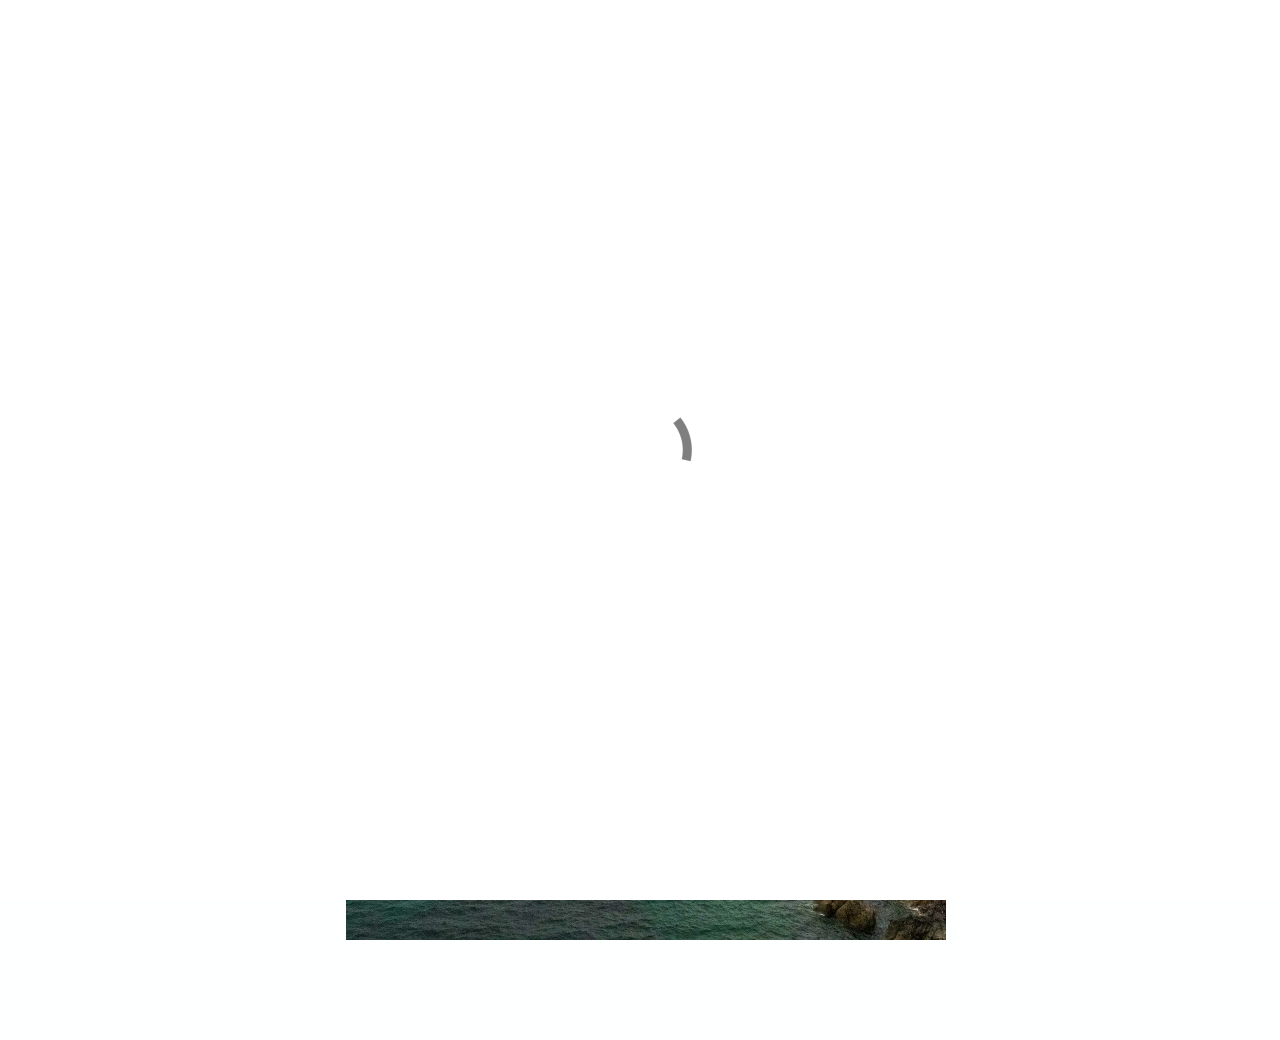
<file: index.html>
<!doctype html>
<html>
<head>
    <meta charset="utf-8">
    <meta name="keywords" content="architecture,design,photgraphy">
    <meta name="description" content="">
    <meta name="viewport" content="width=device-width, initial-scale=1.0, viewport-fit=cover">
	<link rel="canonical" href="https://albertshofer.net/">
	<meta name="robots" content="index, follow">
    <link rel="shortcut icon" type="image/png" href="favicon.png">
    
	<link rel="stylesheet" type="text/css" href="./css/bootstrap.min.css?3576">
	<link rel="stylesheet" type="text/css" href="style.css?5850">
	
    <title>Michael Albertshofer</title>


    
<!-- Analytics -->
<script defer src="https://analytics.albertshofer.net/script.js" data-website-id="cd75cc8c-1f89-456d-8f4a-3c284d593325"></script>
<!-- Analytics END -->
    
</head>
<body>

<!-- Preloader -->
<div id="page-loading-blocs-notifaction" class="page-preloader"></div>
<!-- Preloader END -->


<!-- Main container -->
<div class="page-container">
    
<!-- bloc-0 -->
<div class="bloc l-bloc none" id="bloc-0">
	<div class="container bloc-lg">
		<div class="row">
			<div class="col-md-6 text-start col-lg-3">
				<p class="p-bloc-0-style tc-5872 float-lg-end text-lg-start">
					Michael Albertshofer
				</p>
				<p class="tc-5872 p-style float-lg-end text-lg-start">
					News<br><a class="link ltc-5872" href="https://www.architekturpreis-berlin.de/2023/de/Projekt/109/index.html" target="_blank">Architekturpreis Berlin 2023 <br></a><a class="ltc-5872 link" href="https://www.concretedesigncompetition.de/archiv/concrete-design-competition-20112012/preistraeger-deutschland/" target="_blank">Concrete Design Competition 2012</a><br><br>Work<br><a class="link ltc-5872" href="https://thomasbaecker.com" target="_blank">Thomas Baecker Architekten</a><br><br>Portfolio<br><a class="link ltc-5872" href="https://portfolio.michaelalbertshofer.de/" target="_blank">Architektur & Fotografie</a><br><br><a class="link ltc-5872" href="./">Home</a><br><a class="link ltc-5872" href="mailto:mail@michaelalbertshofer.de">Kontakt</a><br><a class="link ltc-5872" href="./impressum/">Impressum</a><br>
				</p>
			</div>
			<div class="col-md-6 text-start col-lg-9">
				<p>
					<br>
				</p><picture><source type="image/webp" srcset="img/lazyload-ph.png" data-srcset="img/bretagne.webp"><img src="img/lazyload-ph.png" data-src="img/bretagne.jpg" class="img-fluid img-style float-lg-none lazyload" alt="MA_025" width="600" height="800"></picture>
			</div>
		</div>
	</div>
</div>
<!-- bloc-0 END -->

</div>
<!-- Main container END -->
    


<!-- Additional JS -->
<script src="./js/bootstrap.bundle.min.js?2052"></script>
<script src="./js/blocs.min.js?1846"></script>
<script src="./js/lazysizes.min.js" defer></script><!-- Additional JS END -->


</body>
</html>
</file>
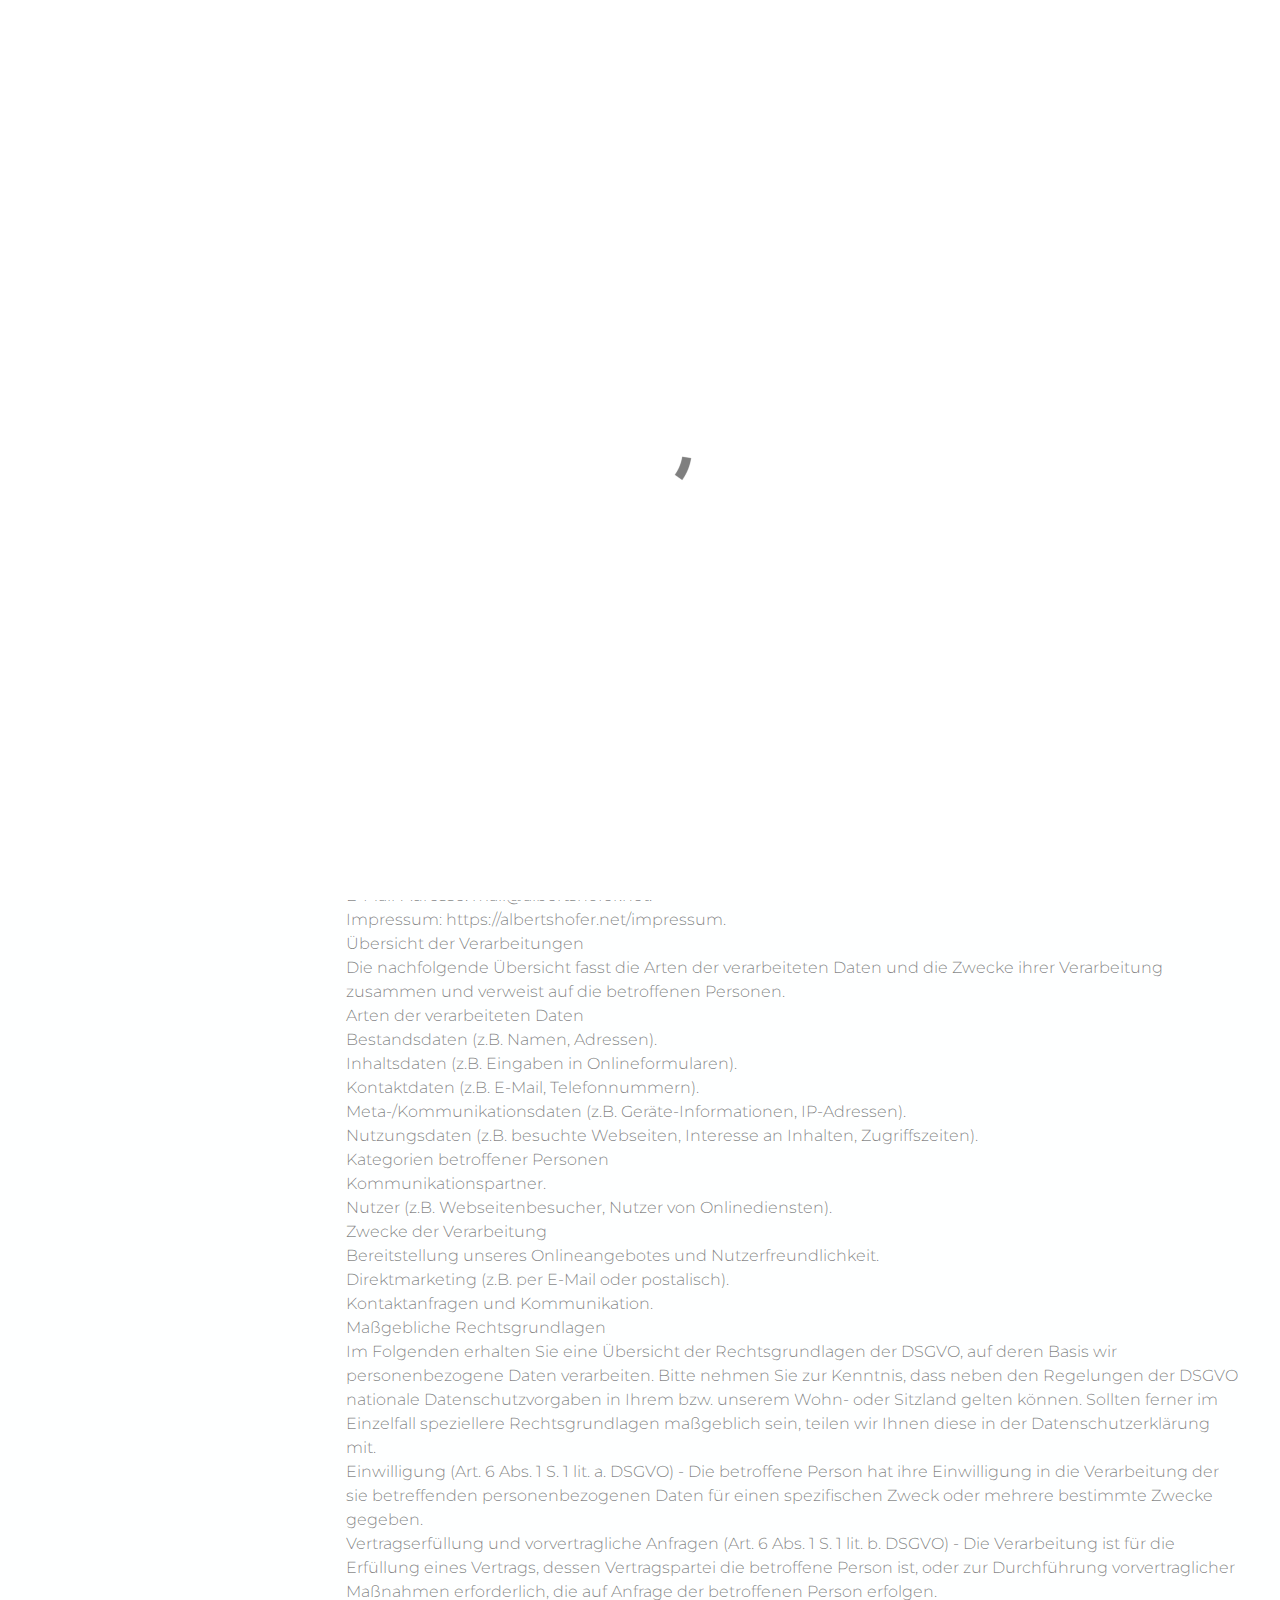
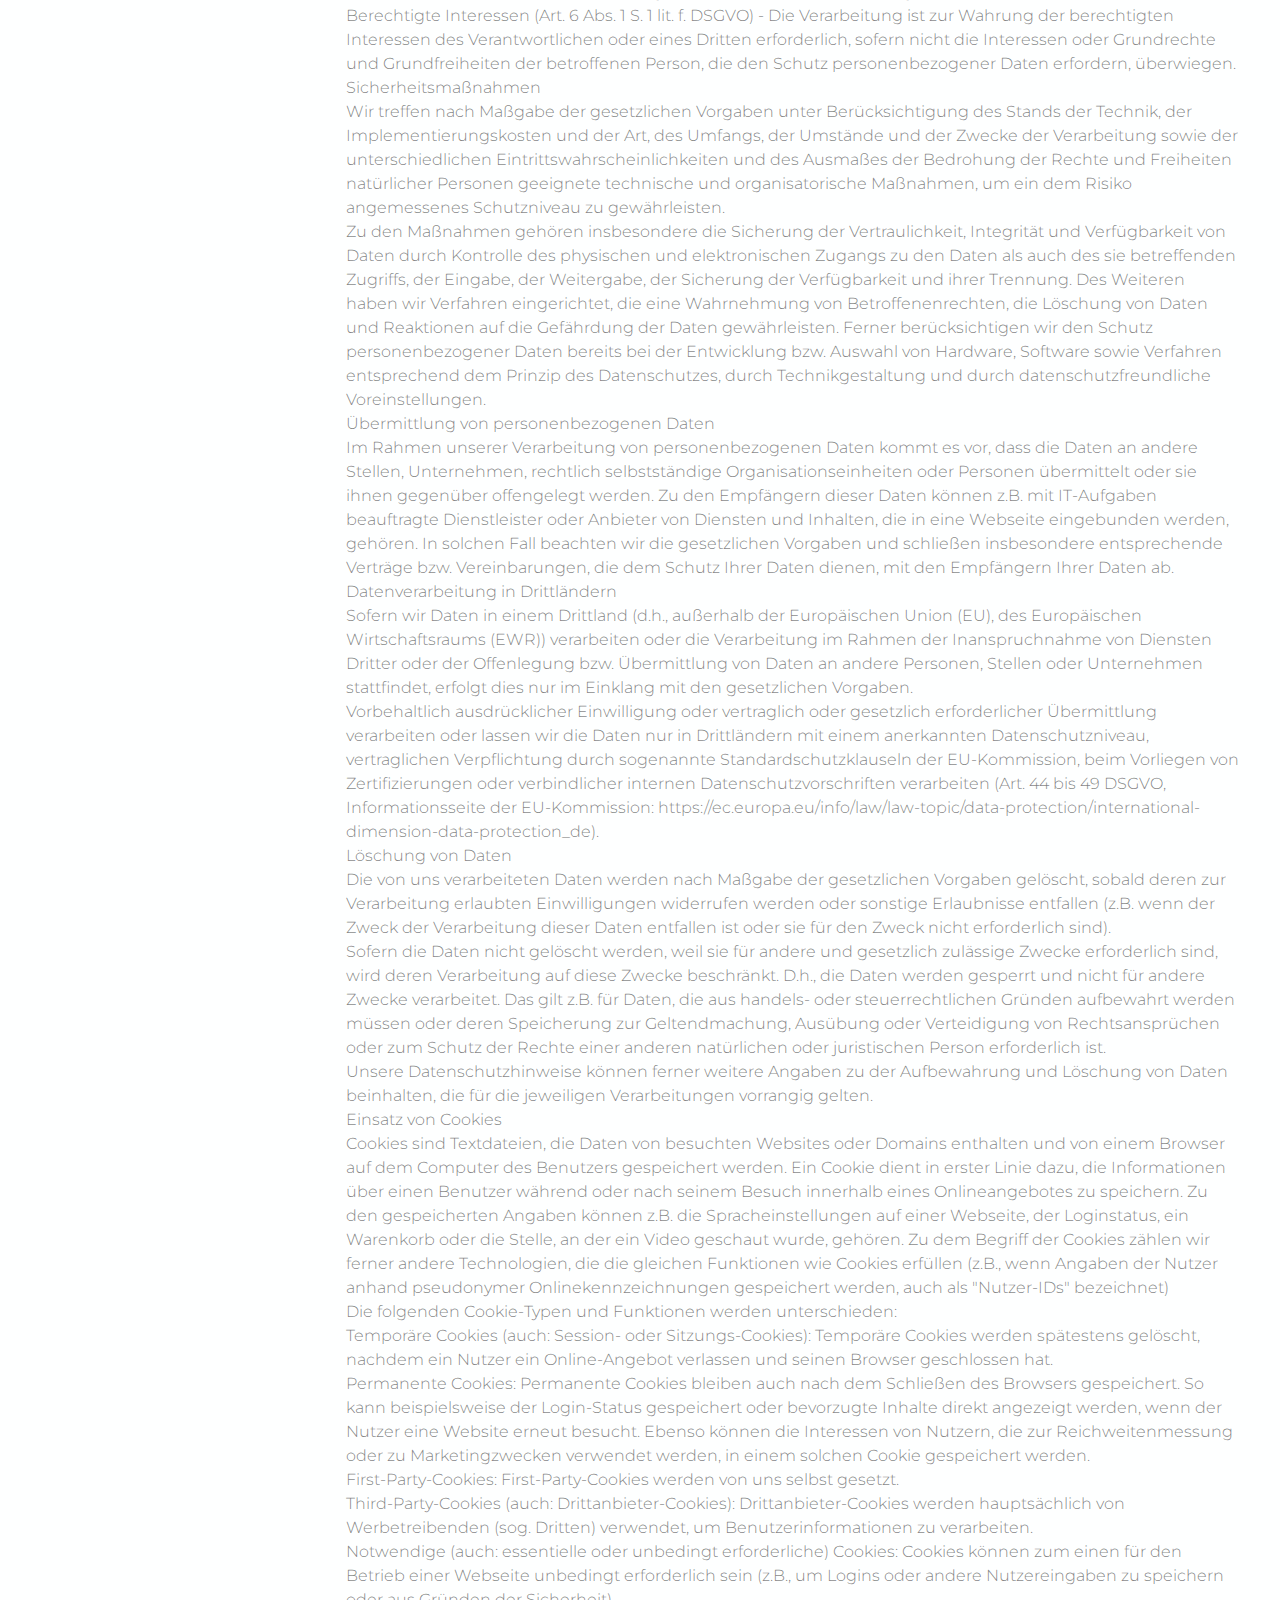
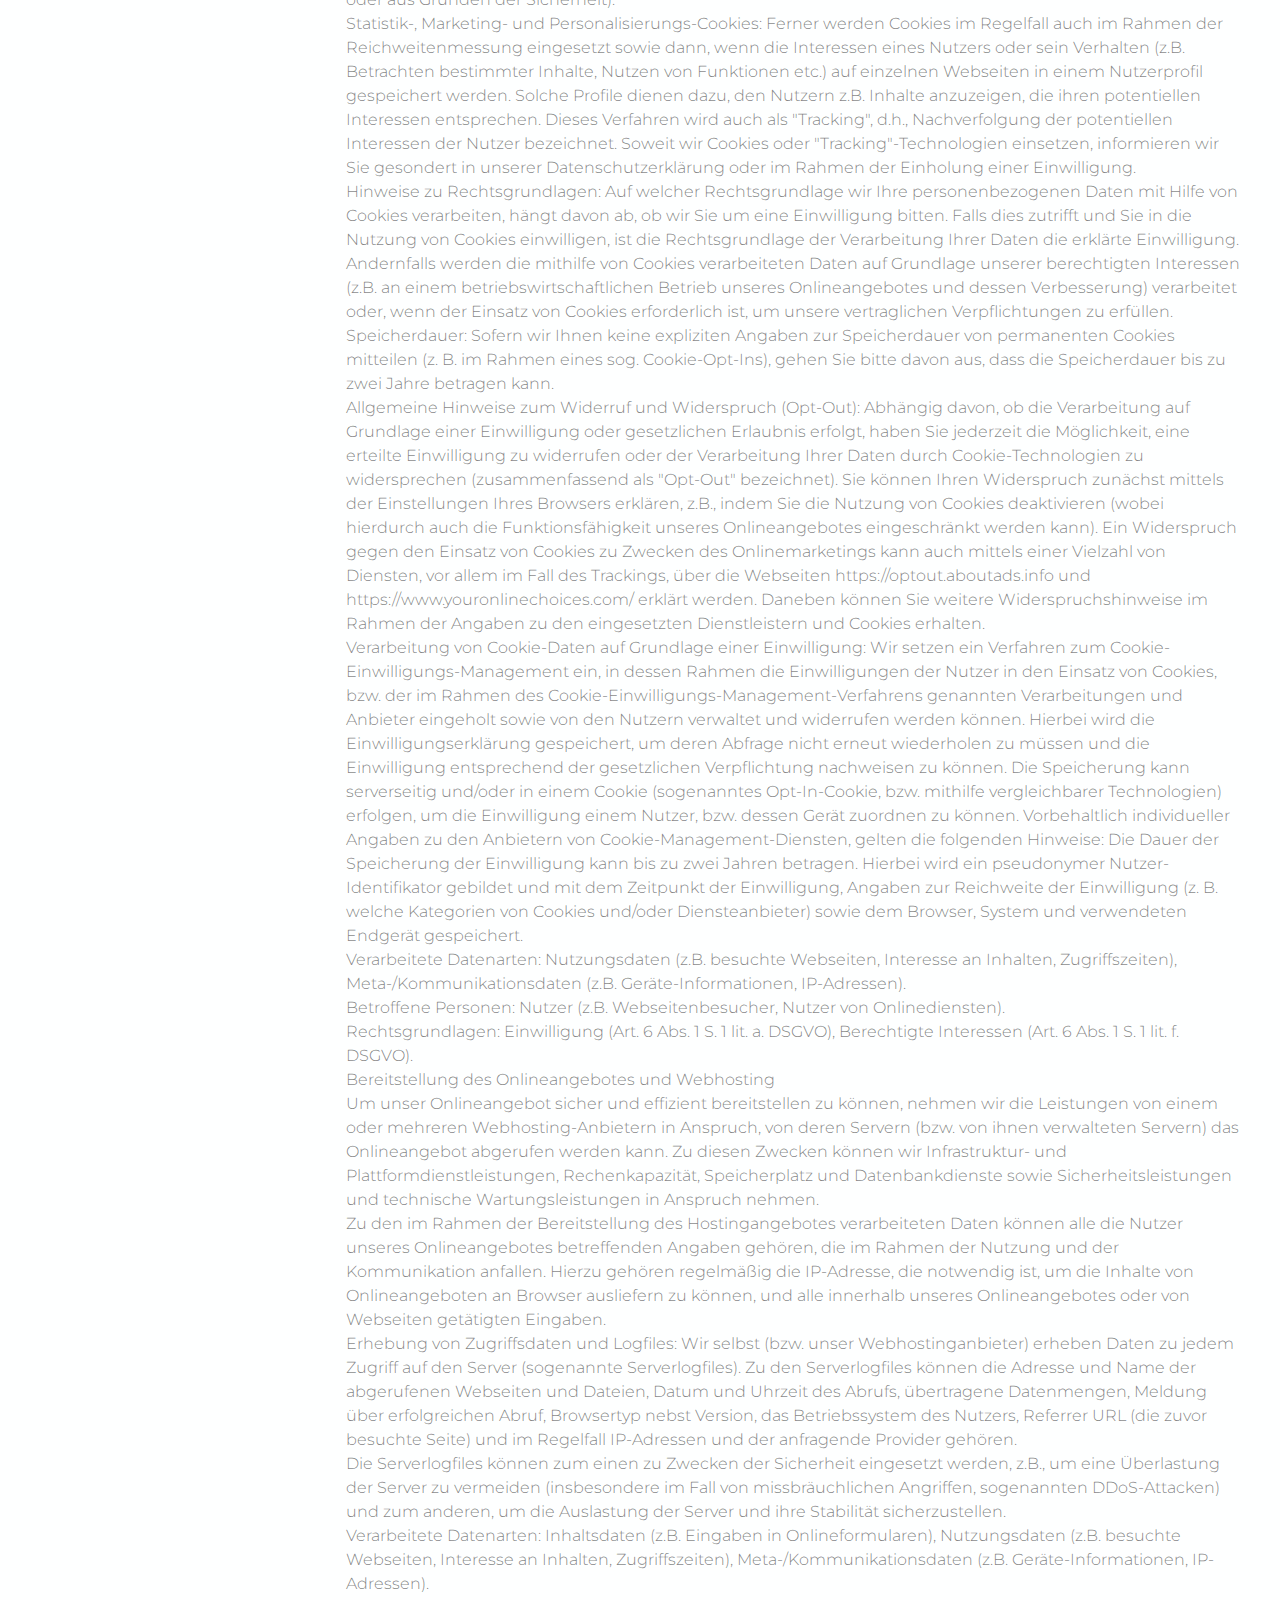
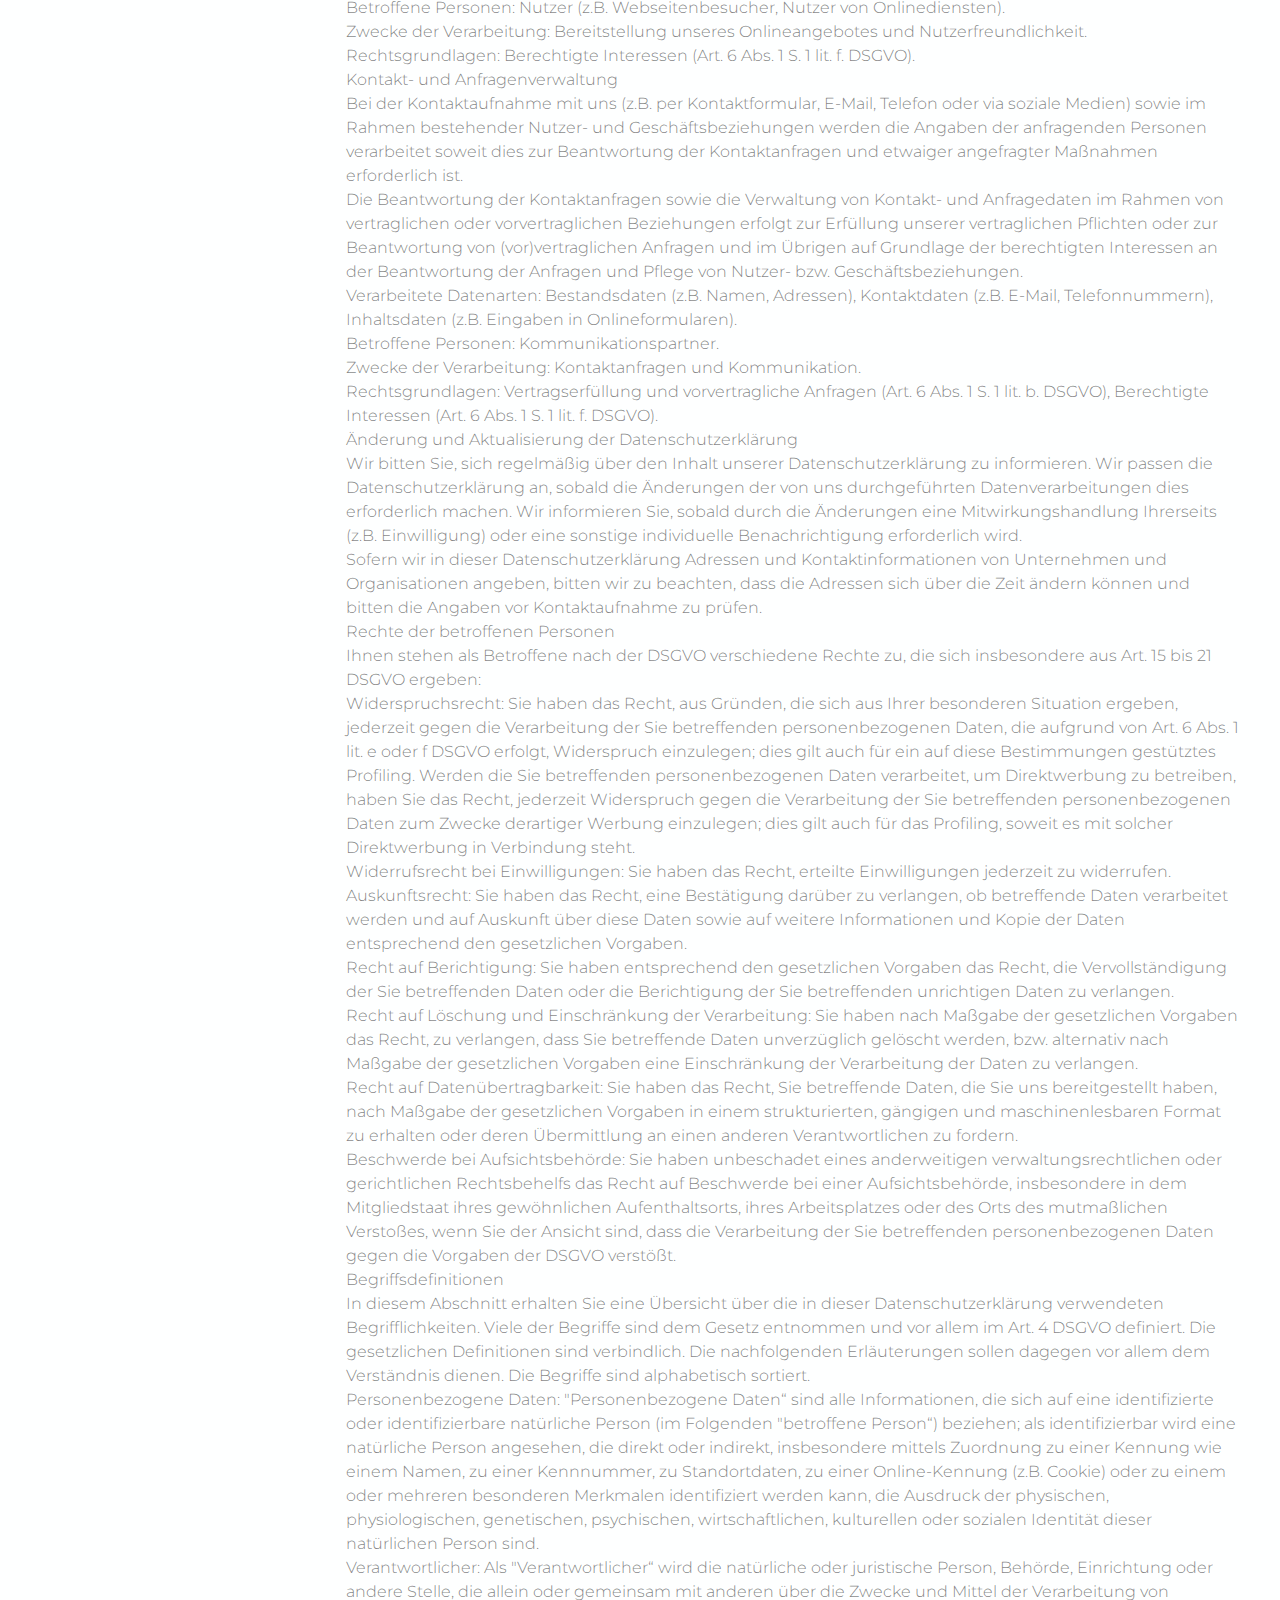
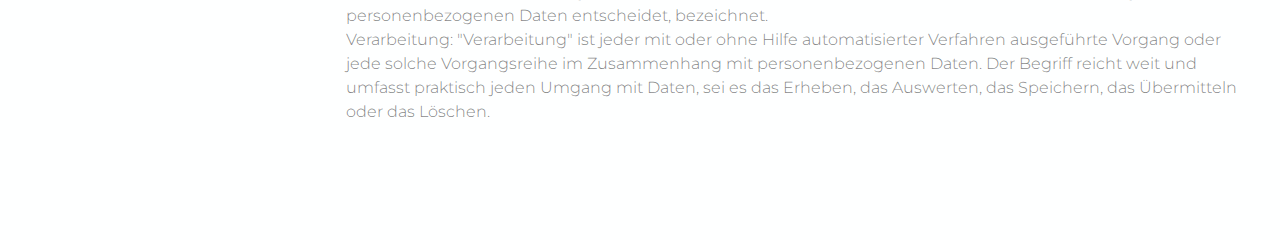
<file: impressum/index.html>
<!doctype html>
<html>
<head>
    <meta charset="utf-8">
    <meta name="keywords" content="architecture,design,photgraphy">
    <meta name="description" content="">
    <meta name="viewport" content="width=device-width, initial-scale=1.0, viewport-fit=cover">
	<link rel="canonical" href="https://albertshofer.net/impressum/">
	<meta name="robots" content="index, follow">
    <link rel="shortcut icon" type="image/png" href="../favicon.png">
    
	<link rel="stylesheet" type="text/css" href="../css/bootstrap.min.css?3576">
	<link rel="stylesheet" type="text/css" href="../style.css?5850">
	
    <title>Home-1</title>


    
<!-- Analytics -->
 
<!-- Analytics END -->
    
</head>
<body data-clean-url="true">

<!-- Preloader -->
<div id="page-loading-blocs-notifaction" class="page-preloader"></div>
<!-- Preloader END -->


<!-- Main container -->
<div class="page-container">
    
<!-- bloc-0 -->
<div class="bloc l-bloc none " id="bloc-0">
	<div class="container bloc-lg">
		<div class="row">
			<div class="col-md-6 text-start col-lg-3">
				<p class="p-bloc-0-style tc-5872 float-lg-end text-lg-start">
					Michael Albertshofer
				</p>
				<p class="tc-5872 p-style float-lg-end text-lg-start">
					News<br><a class="link ltc-5872" href="https://www.architekturpreis-berlin.de/2023/de/Projekt/109/index.html" target="_blank">Architekturpreis Berlin 2023 <br></a><a class="ltc-5872 link" href="https://www.concretedesigncompetition.de/archiv/concrete-design-competition-20112012/preistraeger-deutschland/" target="_blank">Concrete Design Competition 2012</a><br><br>Work<br><a class="link ltc-5872" href="https://thomasbaecker.com" target="_blank">Thomas Baecker Architekten</a><br><br>Portfolio<br><a class="link ltc-5872" href="https://portfolio.michaelalbertshofer.de/" target="_blank">Architektur & Fotografie</a><br><br><a class="link ltc-5872" href="../">Home</a><br><a class="link ltc-5872" href="mailto:mail@michaelalbertshofer.de">Kontakt</a><br><a class="link ltc-5872" href=".">Impressum</a><br>
				</p>
			</div>
			<div class="col-md-6 text-start col-lg-9">
				<p>
					<br>
				</p>
				<p class="p-style">
					Datenschutzerklärung<br>Einleitung<br>Mit der folgenden Datenschutzerklärung möchten wir Sie darüber aufklären, welche Arten Ihrer personenbezogenen Daten (nachfolgend auch kurz als "Daten“ bezeichnet) wir zu welchen Zwecken und in welchem Umfang verarbeiten. Die Datenschutzerklärung gilt für alle von uns durchgeführten Verarbeitungen personenbezogener Daten, sowohl im Rahmen der Erbringung unserer Leistungen als auch insbesondere auf unseren Webseiten, in mobilen Applikationen sowie innerhalb externer Onlinepräsenzen, wie z.B. unserer Social-Media-Profile (nachfolgend zusammenfassend bezeichnet als "Onlineangebot“).<br>Die verwendeten Begriffe sind nicht geschlechtsspezifisch.<br>Stand: 18. November 2021<br><br>Inhaltsübersicht<br>Einleitung<br>Verantwortlicher<br>Übersicht der Verarbeitungen<br>Maßgebliche Rechtsgrundlagen<br>Sicherheitsmaßnahmen<br>Übermittlung von personenbezogenen Daten<br>Datenverarbeitung in Drittländern<br>Löschung von Daten<br>Einsatz von Cookies<br>Bereitstellung des Onlineangebotes und Webhosting<br>Kontakt- und Anfragenverwaltung<br>Änderung und Aktualisierung der Datenschutzerklärung<br>Rechte der betroffenen Personen<br>Begriffsdefinitionen<br><br>Verantwortlicher<br>Michael Albertshofer<br>Schudomastr. 48 <br>12055 Berlin, Deutschland<br>E-Mail-Adresse: mail@albertshofer.net.<br>Impressum: https://albertshofer.net/impressum.<br>Übersicht der Verarbeitungen<br>Die nachfolgende Übersicht fasst die Arten der verarbeiteten Daten und die Zwecke ihrer Verarbeitung zusammen und verweist auf die betroffenen Personen.<br>Arten der verarbeiteten Daten<br>Bestandsdaten (z.B. Namen, Adressen).<br>Inhaltsdaten (z.B. Eingaben in Onlineformularen).<br>Kontaktdaten (z.B. E-Mail, Telefonnummern).<br>Meta-/Kommunikationsdaten (z.B. Geräte-Informationen, IP-Adressen).<br>Nutzungsdaten (z.B. besuchte Webseiten, Interesse an Inhalten, Zugriffszeiten).<br>Kategorien betroffener Personen<br>Kommunikationspartner.<br>Nutzer (z.B. Webseitenbesucher, Nutzer von Onlinediensten).<br>Zwecke der Verarbeitung<br>Bereitstellung unseres Onlineangebotes und Nutzerfreundlichkeit.<br>Direktmarketing (z.B. per E-Mail oder postalisch).<br>Kontaktanfragen und Kommunikation.<br>Maßgebliche Rechtsgrundlagen<br>Im Folgenden erhalten Sie eine Übersicht der Rechtsgrundlagen der DSGVO, auf deren Basis wir personenbezogene Daten verarbeiten. Bitte nehmen Sie zur Kenntnis, dass neben den Regelungen der DSGVO nationale Datenschutzvorgaben in Ihrem bzw. unserem Wohn- oder Sitzland gelten können. Sollten ferner im Einzelfall speziellere Rechtsgrundlagen maßgeblich sein, teilen wir Ihnen diese in der Datenschutzerklärung mit.<br>Einwilligung (Art. 6 Abs. 1 S. 1 lit. a. DSGVO) - Die betroffene Person hat ihre Einwilligung in die Verarbeitung der sie betreffenden personenbezogenen Daten für einen spezifischen Zweck oder mehrere bestimmte Zwecke gegeben.<br>Vertragserfüllung und vorvertragliche Anfragen (Art. 6 Abs. 1 S. 1 lit. b. DSGVO) - Die Verarbeitung ist für die Erfüllung eines Vertrags, dessen Vertragspartei die betroffene Person ist, oder zur Durchführung vorvertraglicher Maßnahmen erforderlich, die auf Anfrage der betroffenen Person erfolgen.<br>Berechtigte Interessen (Art. 6 Abs. 1 S. 1 lit. f. DSGVO) - Die Verarbeitung ist zur Wahrung der berechtigten Interessen des Verantwortlichen oder eines Dritten erforderlich, sofern nicht die Interessen oder Grundrechte und Grundfreiheiten der betroffenen Person, die den Schutz personenbezogener Daten erfordern, überwiegen.<br>Sicherheitsmaßnahmen<br>Wir treffen nach Maßgabe der gesetzlichen Vorgaben unter Berücksichtigung des Stands der Technik, der Implementierungskosten und der Art, des Umfangs, der Umstände und der Zwecke der Verarbeitung sowie der unterschiedlichen Eintrittswahrscheinlichkeiten und des Ausmaßes der Bedrohung der Rechte und Freiheiten natürlicher Personen geeignete technische und organisatorische Maßnahmen, um ein dem Risiko angemessenes Schutzniveau zu gewährleisten.<br>Zu den Maßnahmen gehören insbesondere die Sicherung der Vertraulichkeit, Integrität und Verfügbarkeit von Daten durch Kontrolle des physischen und elektronischen Zugangs zu den Daten als auch des sie betreffenden Zugriffs, der Eingabe, der Weitergabe, der Sicherung der Verfügbarkeit und ihrer Trennung. Des Weiteren haben wir Verfahren eingerichtet, die eine Wahrnehmung von Betroffenenrechten, die Löschung von Daten und Reaktionen auf die Gefährdung der Daten gewährleisten. Ferner berücksichtigen wir den Schutz personenbezogener Daten bereits bei der Entwicklung bzw. Auswahl von Hardware, Software sowie Verfahren entsprechend dem Prinzip des Datenschutzes, durch Technikgestaltung und durch datenschutzfreundliche Voreinstellungen.<br>Übermittlung von personenbezogenen Daten<br>Im Rahmen unserer Verarbeitung von personenbezogenen Daten kommt es vor, dass die Daten an andere Stellen, Unternehmen, rechtlich selbstständige Organisationseinheiten oder Personen übermittelt oder sie ihnen gegenüber offengelegt werden. Zu den Empfängern dieser Daten können z.B. mit IT-Aufgaben beauftragte Dienstleister oder Anbieter von Diensten und Inhalten, die in eine Webseite eingebunden werden, gehören. In solchen Fall beachten wir die gesetzlichen Vorgaben und schließen insbesondere entsprechende Verträge bzw. Vereinbarungen, die dem Schutz Ihrer Daten dienen, mit den Empfängern Ihrer Daten ab.<br>Datenverarbeitung in Drittländern<br>Sofern wir Daten in einem Drittland (d.h., außerhalb der Europäischen Union (EU), des Europäischen Wirtschaftsraums (EWR)) verarbeiten oder die Verarbeitung im Rahmen der Inanspruchnahme von Diensten Dritter oder der Offenlegung bzw. Übermittlung von Daten an andere Personen, Stellen oder Unternehmen stattfindet, erfolgt dies nur im Einklang mit den gesetzlichen Vorgaben. <br>Vorbehaltlich ausdrücklicher Einwilligung oder vertraglich oder gesetzlich erforderlicher Übermittlung verarbeiten oder lassen wir die Daten nur in Drittländern mit einem anerkannten Datenschutzniveau, vertraglichen Verpflichtung durch sogenannte Standardschutzklauseln der EU-Kommission, beim Vorliegen von Zertifizierungen oder verbindlicher internen Datenschutzvorschriften verarbeiten (Art. 44 bis 49 DSGVO, Informationsseite der EU-Kommission: https://ec.europa.eu/info/law/law-topic/data-protection/international-dimension-data-protection_de).<br>Löschung von Daten<br>Die von uns verarbeiteten Daten werden nach Maßgabe der gesetzlichen Vorgaben gelöscht, sobald deren zur Verarbeitung erlaubten Einwilligungen widerrufen werden oder sonstige Erlaubnisse entfallen (z.B. wenn der Zweck der Verarbeitung dieser Daten entfallen ist oder sie für den Zweck nicht erforderlich sind).<br>Sofern die Daten nicht gelöscht werden, weil sie für andere und gesetzlich zulässige Zwecke erforderlich sind, wird deren Verarbeitung auf diese Zwecke beschränkt. D.h., die Daten werden gesperrt und nicht für andere Zwecke verarbeitet. Das gilt z.B. für Daten, die aus handels- oder steuerrechtlichen Gründen aufbewahrt werden müssen oder deren Speicherung zur Geltendmachung, Ausübung oder Verteidigung von Rechtsansprüchen oder zum Schutz der Rechte einer anderen natürlichen oder juristischen Person erforderlich ist.<br>Unsere Datenschutzhinweise können ferner weitere Angaben zu der Aufbewahrung und Löschung von Daten beinhalten, die für die jeweiligen Verarbeitungen vorrangig gelten.<br>Einsatz von Cookies<br>Cookies sind Textdateien, die Daten von besuchten Websites oder Domains enthalten und von einem Browser auf dem Computer des Benutzers gespeichert werden. Ein Cookie dient in erster Linie dazu, die Informationen über einen Benutzer während oder nach seinem Besuch innerhalb eines Onlineangebotes zu speichern. Zu den gespeicherten Angaben können z.B. die Spracheinstellungen auf einer Webseite, der Loginstatus, ein Warenkorb oder die Stelle, an der ein Video geschaut wurde, gehören. Zu dem Begriff der Cookies zählen wir ferner andere Technologien, die die gleichen Funktionen wie Cookies erfüllen (z.B., wenn Angaben der Nutzer anhand pseudonymer Onlinekennzeichnungen gespeichert werden, auch als "Nutzer-IDs" bezeichnet)<br>Die folgenden Cookie-Typen und Funktionen werden unterschieden:<br>Temporäre Cookies (auch: Session- oder Sitzungs-Cookies): Temporäre Cookies werden spätestens gelöscht, nachdem ein Nutzer ein Online-Angebot verlassen und seinen Browser geschlossen hat.<br>Permanente Cookies: Permanente Cookies bleiben auch nach dem Schließen des Browsers gespeichert. So kann beispielsweise der Login-Status gespeichert oder bevorzugte Inhalte direkt angezeigt werden, wenn der Nutzer eine Website erneut besucht. Ebenso können die Interessen von Nutzern, die zur Reichweitenmessung oder zu Marketingzwecken verwendet werden, in einem solchen Cookie gespeichert werden.<br>First-Party-Cookies: First-Party-Cookies werden von uns selbst gesetzt.<br>Third-Party-Cookies (auch: Drittanbieter-Cookies): Drittanbieter-Cookies werden hauptsächlich von Werbetreibenden (sog. Dritten) verwendet, um Benutzerinformationen zu verarbeiten.<br>Notwendige (auch: essentielle oder unbedingt erforderliche) Cookies: Cookies können zum einen für den Betrieb einer Webseite unbedingt erforderlich sein (z.B., um Logins oder andere Nutzereingaben zu speichern oder aus Gründen der Sicherheit).<br>Statistik-, Marketing- und Personalisierungs-Cookies: Ferner werden Cookies im Regelfall auch im Rahmen der Reichweitenmessung eingesetzt sowie dann, wenn die Interessen eines Nutzers oder sein Verhalten (z.B. Betrachten bestimmter Inhalte, Nutzen von Funktionen etc.) auf einzelnen Webseiten in einem Nutzerprofil gespeichert werden. Solche Profile dienen dazu, den Nutzern z.B. Inhalte anzuzeigen, die ihren potentiellen Interessen entsprechen. Dieses Verfahren wird auch als "Tracking", d.h., Nachverfolgung der potentiellen Interessen der Nutzer bezeichnet. Soweit wir Cookies oder "Tracking"-Technologien einsetzen, informieren wir Sie gesondert in unserer Datenschutzerklärung oder im Rahmen der Einholung einer Einwilligung.<br>Hinweise zu Rechtsgrundlagen: Auf welcher Rechtsgrundlage wir Ihre personenbezogenen Daten mit Hilfe von Cookies verarbeiten, hängt davon ab, ob wir Sie um eine Einwilligung bitten. Falls dies zutrifft und Sie in die Nutzung von Cookies einwilligen, ist die Rechtsgrundlage der Verarbeitung Ihrer Daten die erklärte Einwilligung. Andernfalls werden die mithilfe von Cookies verarbeiteten Daten auf Grundlage unserer berechtigten Interessen (z.B. an einem betriebswirtschaftlichen Betrieb unseres Onlineangebotes und dessen Verbesserung) verarbeitet oder, wenn der Einsatz von Cookies erforderlich ist, um unsere vertraglichen Verpflichtungen zu erfüllen.<br>Speicherdauer: Sofern wir Ihnen keine expliziten Angaben zur Speicherdauer von permanenten Cookies mitteilen (z. B. im Rahmen eines sog. Cookie-Opt-Ins), gehen Sie bitte davon aus, dass die Speicherdauer bis zu zwei Jahre betragen kann.<br>Allgemeine Hinweise zum Widerruf und Widerspruch (Opt-Out): Abhängig davon, ob die Verarbeitung auf Grundlage einer Einwilligung oder gesetzlichen Erlaubnis erfolgt, haben Sie jederzeit die Möglichkeit, eine erteilte Einwilligung zu widerrufen oder der Verarbeitung Ihrer Daten durch Cookie-Technologien zu widersprechen (zusammenfassend als "Opt-Out" bezeichnet). Sie können Ihren Widerspruch zunächst mittels der Einstellungen Ihres Browsers erklären, z.B., indem Sie die Nutzung von Cookies deaktivieren (wobei hierdurch auch die Funktionsfähigkeit unseres Onlineangebotes eingeschränkt werden kann). Ein Widerspruch gegen den Einsatz von Cookies zu Zwecken des Onlinemarketings kann auch mittels einer Vielzahl von Diensten, vor allem im Fall des Trackings, über die Webseiten https://optout.aboutads.info und https://www.youronlinechoices.com/ erklärt werden. Daneben können Sie weitere Widerspruchshinweise im Rahmen der Angaben zu den eingesetzten Dienstleistern und Cookies erhalten.<br>Verarbeitung von Cookie-Daten auf Grundlage einer Einwilligung: Wir setzen ein Verfahren zum Cookie-Einwilligungs-Management ein, in dessen Rahmen die Einwilligungen der Nutzer in den Einsatz von Cookies, bzw. der im Rahmen des Cookie-Einwilligungs-Management-Verfahrens genannten Verarbeitungen und Anbieter eingeholt sowie von den Nutzern verwaltet und widerrufen werden können. Hierbei wird die Einwilligungserklärung gespeichert, um deren Abfrage nicht erneut wiederholen zu müssen und die Einwilligung entsprechend der gesetzlichen Verpflichtung nachweisen zu können. Die Speicherung kann serverseitig und/oder in einem Cookie (sogenanntes Opt-In-Cookie, bzw. mithilfe vergleichbarer Technologien) erfolgen, um die Einwilligung einem Nutzer, bzw. dessen Gerät zuordnen zu können. Vorbehaltlich individueller Angaben zu den Anbietern von Cookie-Management-Diensten, gelten die folgenden Hinweise: Die Dauer der Speicherung der Einwilligung kann bis zu zwei Jahren betragen. Hierbei wird ein pseudonymer Nutzer-Identifikator gebildet und mit dem Zeitpunkt der Einwilligung, Angaben zur Reichweite der Einwilligung (z. B. welche Kategorien von Cookies und/oder Diensteanbieter) sowie dem Browser, System und verwendeten Endgerät gespeichert.<br>Verarbeitete Datenarten: Nutzungsdaten (z.B. besuchte Webseiten, Interesse an Inhalten, Zugriffszeiten), Meta-/Kommunikationsdaten (z.B. Geräte-Informationen, IP-Adressen).<br>Betroffene Personen: Nutzer (z.B. Webseitenbesucher, Nutzer von Onlinediensten).<br>Rechtsgrundlagen: Einwilligung (Art. 6 Abs. 1 S. 1 lit. a. DSGVO), Berechtigte Interessen (Art. 6 Abs. 1 S. 1 lit. f. DSGVO).<br>Bereitstellung des Onlineangebotes und Webhosting<br>Um unser Onlineangebot sicher und effizient bereitstellen zu können, nehmen wir die Leistungen von einem oder mehreren Webhosting-Anbietern in Anspruch, von deren Servern (bzw. von ihnen verwalteten Servern) das Onlineangebot abgerufen werden kann. Zu diesen Zwecken können wir Infrastruktur- und Plattformdienstleistungen, Rechenkapazität, Speicherplatz und Datenbankdienste sowie Sicherheitsleistungen und technische Wartungsleistungen in Anspruch nehmen.<br>Zu den im Rahmen der Bereitstellung des Hostingangebotes verarbeiteten Daten können alle die Nutzer unseres Onlineangebotes betreffenden Angaben gehören, die im Rahmen der Nutzung und der Kommunikation anfallen. Hierzu gehören regelmäßig die IP-Adresse, die notwendig ist, um die Inhalte von Onlineangeboten an Browser ausliefern zu können, und alle innerhalb unseres Onlineangebotes oder von Webseiten getätigten Eingaben.<br>Erhebung von Zugriffsdaten und Logfiles: Wir selbst (bzw. unser Webhostinganbieter) erheben Daten zu jedem Zugriff auf den Server (sogenannte Serverlogfiles). Zu den Serverlogfiles können die Adresse und Name der abgerufenen Webseiten und Dateien, Datum und Uhrzeit des Abrufs, übertragene Datenmengen, Meldung über erfolgreichen Abruf, Browsertyp nebst Version, das Betriebssystem des Nutzers, Referrer URL (die zuvor besuchte Seite) und im Regelfall IP-Adressen und der anfragende Provider gehören.<br>Die Serverlogfiles können zum einen zu Zwecken der Sicherheit eingesetzt werden, z.B., um eine Überlastung der Server zu vermeiden (insbesondere im Fall von missbräuchlichen Angriffen, sogenannten DDoS-Attacken) und zum anderen, um die Auslastung der Server und ihre Stabilität sicherzustellen.<br>Verarbeitete Datenarten: Inhaltsdaten (z.B. Eingaben in Onlineformularen), Nutzungsdaten (z.B. besuchte Webseiten, Interesse an Inhalten, Zugriffszeiten), Meta-/Kommunikationsdaten (z.B. Geräte-Informationen, IP-Adressen).<br>Betroffene Personen: Nutzer (z.B. Webseitenbesucher, Nutzer von Onlinediensten).<br>Zwecke der Verarbeitung: Bereitstellung unseres Onlineangebotes und Nutzerfreundlichkeit.<br>Rechtsgrundlagen: Berechtigte Interessen (Art. 6 Abs. 1 S. 1 lit. f. DSGVO).<br>Kontakt- und Anfragenverwaltung<br>Bei der Kontaktaufnahme mit uns (z.B. per Kontaktformular, E-Mail, Telefon oder via soziale Medien) sowie im Rahmen bestehender Nutzer- und Geschäftsbeziehungen werden die Angaben der anfragenden Personen verarbeitet soweit dies zur Beantwortung der Kontaktanfragen und etwaiger angefragter Maßnahmen erforderlich ist.<br>Die Beantwortung der Kontaktanfragen sowie die Verwaltung von Kontakt- und Anfragedaten im Rahmen von vertraglichen oder vorvertraglichen Beziehungen erfolgt zur Erfüllung unserer vertraglichen Pflichten oder zur Beantwortung von (vor)vertraglichen Anfragen und im Übrigen auf Grundlage der berechtigten Interessen an der Beantwortung der Anfragen und Pflege von Nutzer- bzw. Geschäftsbeziehungen.<br>Verarbeitete Datenarten: Bestandsdaten (z.B. Namen, Adressen), Kontaktdaten (z.B. E-Mail, Telefonnummern), Inhaltsdaten (z.B. Eingaben in Onlineformularen).<br>Betroffene Personen: Kommunikationspartner.<br>Zwecke der Verarbeitung: Kontaktanfragen und Kommunikation.<br>Rechtsgrundlagen: Vertragserfüllung und vorvertragliche Anfragen (Art. 6 Abs. 1 S. 1 lit. b. DSGVO), Berechtigte Interessen (Art. 6 Abs. 1 S. 1 lit. f. DSGVO).<br>Änderung und Aktualisierung der Datenschutzerklärung<br>Wir bitten Sie, sich regelmäßig über den Inhalt unserer Datenschutzerklärung zu informieren. Wir passen die Datenschutzerklärung an, sobald die Änderungen der von uns durchgeführten Datenverarbeitungen dies erforderlich machen. Wir informieren Sie, sobald durch die Änderungen eine Mitwirkungshandlung Ihrerseits (z.B. Einwilligung) oder eine sonstige individuelle Benachrichtigung erforderlich wird.<br>Sofern wir in dieser Datenschutzerklärung Adressen und Kontaktinformationen von Unternehmen und Organisationen angeben, bitten wir zu beachten, dass die Adressen sich über die Zeit ändern können und bitten die Angaben vor Kontaktaufnahme zu prüfen.<br>Rechte der betroffenen Personen<br>Ihnen stehen als Betroffene nach der DSGVO verschiedene Rechte zu, die sich insbesondere aus Art. 15 bis 21 DSGVO ergeben:<br>Widerspruchsrecht: Sie haben das Recht, aus Gründen, die sich aus Ihrer besonderen Situation ergeben, jederzeit gegen die Verarbeitung der Sie betreffenden personenbezogenen Daten, die aufgrund von Art. 6 Abs. 1 lit. e oder f DSGVO erfolgt, Widerspruch einzulegen; dies gilt auch für ein auf diese Bestimmungen gestütztes Profiling. Werden die Sie betreffenden personenbezogenen Daten verarbeitet, um Direktwerbung zu betreiben, haben Sie das Recht, jederzeit Widerspruch gegen die Verarbeitung der Sie betreffenden personenbezogenen Daten zum Zwecke derartiger Werbung einzulegen; dies gilt auch für das Profiling, soweit es mit solcher Direktwerbung in Verbindung steht.<br>Widerrufsrecht bei Einwilligungen: Sie haben das Recht, erteilte Einwilligungen jederzeit zu widerrufen.<br>Auskunftsrecht: Sie haben das Recht, eine Bestätigung darüber zu verlangen, ob betreffende Daten verarbeitet werden und auf Auskunft über diese Daten sowie auf weitere Informationen und Kopie der Daten entsprechend den gesetzlichen Vorgaben.<br>Recht auf Berichtigung: Sie haben entsprechend den gesetzlichen Vorgaben das Recht, die Vervollständigung der Sie betreffenden Daten oder die Berichtigung der Sie betreffenden unrichtigen Daten zu verlangen.<br>Recht auf Löschung und Einschränkung der Verarbeitung: Sie haben nach Maßgabe der gesetzlichen Vorgaben das Recht, zu verlangen, dass Sie betreffende Daten unverzüglich gelöscht werden, bzw. alternativ nach Maßgabe der gesetzlichen Vorgaben eine Einschränkung der Verarbeitung der Daten zu verlangen.<br>Recht auf Datenübertragbarkeit: Sie haben das Recht, Sie betreffende Daten, die Sie uns bereitgestellt haben, nach Maßgabe der gesetzlichen Vorgaben in einem strukturierten, gängigen und maschinenlesbaren Format zu erhalten oder deren Übermittlung an einen anderen Verantwortlichen zu fordern.<br>Beschwerde bei Aufsichtsbehörde: Sie haben unbeschadet eines anderweitigen verwaltungsrechtlichen oder gerichtlichen Rechtsbehelfs das Recht auf Beschwerde bei einer Aufsichtsbehörde, insbesondere in dem Mitgliedstaat ihres gewöhnlichen Aufenthaltsorts, ihres Arbeitsplatzes oder des Orts des mutmaßlichen Verstoßes, wenn Sie der Ansicht sind, dass die Verarbeitung der Sie betreffenden personenbezogenen Daten gegen die Vorgaben der DSGVO verstößt.<br>Begriffsdefinitionen<br>In diesem Abschnitt erhalten Sie eine Übersicht über die in dieser Datenschutzerklärung verwendeten Begrifflichkeiten. Viele der Begriffe sind dem Gesetz entnommen und vor allem im Art. 4 DSGVO definiert. Die gesetzlichen Definitionen sind verbindlich. Die nachfolgenden Erläuterungen sollen dagegen vor allem dem Verständnis dienen. Die Begriffe sind alphabetisch sortiert.<br>Personenbezogene Daten: "Personenbezogene Daten“ sind alle Informationen, die sich auf eine identifizierte oder identifizierbare natürliche Person (im Folgenden "betroffene Person“) beziehen; als identifizierbar wird eine natürliche Person angesehen, die direkt oder indirekt, insbesondere mittels Zuordnung zu einer Kennung wie einem Namen, zu einer Kennnummer, zu Standortdaten, zu einer Online-Kennung (z.B. Cookie) oder zu einem oder mehreren besonderen Merkmalen identifiziert werden kann, die Ausdruck der physischen, physiologischen, genetischen, psychischen, wirtschaftlichen, kulturellen oder sozialen Identität dieser natürlichen Person sind. <br>Verantwortlicher: Als "Verantwortlicher“ wird die natürliche oder juristische Person, Behörde, Einrichtung oder andere Stelle, die allein oder gemeinsam mit anderen über die Zwecke und Mittel der Verarbeitung von personenbezogenen Daten entscheidet, bezeichnet. <br>Verarbeitung: "Verarbeitung" ist jeder mit oder ohne Hilfe automatisierter Verfahren ausgeführte Vorgang oder jede solche Vorgangsreihe im Zusammenhang mit personenbezogenen Daten. Der Begriff reicht weit und umfasst praktisch jeden Umgang mit Daten, sei es das Erheben, das Auswerten, das Speichern, das Übermitteln oder das Löschen.&nbsp;<br>
				</p>
			</div>
		</div>
	</div>
</div>
<!-- bloc-0 END -->

</div>
<!-- Main container END -->
    


<!-- Additional JS -->
<script src="../js/bootstrap.bundle.min.js?2052"></script>
<script src="../js/blocs.min.js?1846"></script>
<script src="../js/lazysizes.min.js" defer></script><!-- Additional JS END -->


</body>
</html>
</file>
<file: style.css>
/*-----------------------------------------------------------------------------------
	Michael Albertshofer
	About: Portfolio
	Author: Michael Albertshofer
	Version: 1.0
	Built with Blocs
-----------------------------------------------------------------------------------*/
body{
	margin:0;
	padding:0;
    background:#FEFFFF;
    overflow-x:hidden;
    -webkit-font-smoothing: antialiased;
    -moz-osx-font-smoothing: grayscale;
}
.page-container{overflow: hidden;} /* Prevents unwanted scroll space when scroll FX used. */
a,button{transition: background .3s ease-in-out;outline: none!important;} /* Prevent blue selection glow on Chrome and Safari */
a:hover{text-decoration: none; cursor:pointer;}
.scroll-fx-lock-init{position:fixed!important;top: 0;bottom: 0;left: :0;right: 0;z-index:99999;} /* ScrollFX Lock */
.blocs-grid-container{display: grid!important;grid-template-columns: 1fr 1fr;grid-template-rows: auto auto;column-gap: 1.5rem;row-gap: 1.5rem;} /* CSS Grid */
nav .dropdown-menu .nav-link{color:rgba(0,0,0,0.6)!important;} /* Maintain Downdown Menu Link Color in Navigation */
[data-bs-theme="dark"] nav .dropdown-menu .nav-link{color:var(--bs-dropdown-link-color)!important;} /* Maintain Downdown Menu Link Color in Navigation in Darkmode */


/* Preloader */

.page-preloader{position: fixed;top: 0;bottom: 0;width: 100%;z-index:100000;background:#FFFFFF url("img/pageload-spinner.gif") no-repeat center center;animation-name: preloader-fade;animation-delay: 2s;animation-duration: 0.5s;animation-fill-mode: both;}
.preloader-complete{animation-delay:0.1s;}
@keyframes preloader-fade {0% {opacity: 1;visibility: visible;}100% {opacity: 0;visibility: hidden;}}

/* = Web Fonts
-------------------------------------------------------------- */

@font-face {
	font-family:'Montserrat-SemiBold';
	src: url('./fonts/Montserrat-SemiBold/Montserrat-SemiBold.ttf');
	src: url('./fonts/Montserrat-SemiBold/Montserrat-SemiBold.ttf') format('truetype');
	font-weight: normal;
	font-style: normal;
	font-display:swap;
}

@font-face {
	font-family:'Montserrat-Light';
	src: url('./fonts/Montserrat-Light/Montserrat-Light.ttf');
	src: url('./fonts/Montserrat-Light/Montserrat-Light.ttf') format('truetype');
	font-weight: normal;
	font-style: normal;
	font-display:swap;
}

/* = Blocs
-------------------------------------------------------------- */

.bloc{
	width:100%;
	clear:both;
	background: 50% 50% no-repeat;
	padding:0 20px;
	-webkit-background-size: cover;
	-moz-background-size: cover;
	-o-background-size: cover;
	background-size: cover;
	position:relative;
	display:flex;
}
.bloc .container{
	padding-left:0;
	padding-right:0;
	position:relative;
}


/* Sizes */

.bloc-lg{
	padding:100px 20px;
}


/* Light theme */

.d-bloc .card,.l-bloc{
	color:rgba(0,0,0,.5);
}
.d-bloc .card button:hover,.l-bloc button:hover{
	color:rgba(0,0,0,.7);
}
.l-bloc .icon-round,.l-bloc .icon-square,.l-bloc .icon-rounded,.l-bloc .icon-semi-rounded-a,.l-bloc .icon-semi-rounded-b{
	border-color:rgba(0,0,0,.7);
}
.d-bloc .card .divider-h span,.l-bloc .divider-h span{
	border-color:rgba(0,0,0,.1);
}
.d-bloc .card .a-btn,.l-bloc .a-btn,.l-bloc .navbar a,.l-bloc a .icon-sm, .l-bloc a .icon-md, .l-bloc a .icon-lg, .l-bloc a .icon-xl, .l-bloc h1 a, .l-bloc h2 a, .l-bloc h3 a, .l-bloc h4 a, .l-bloc h5 a, .l-bloc h6 a, .l-bloc p a{
	color:rgba(0,0,0,.6);
}
.d-bloc .card .a-btn:hover,.l-bloc .a-btn:hover,.l-bloc .navbar a:hover, .l-bloc a:hover .icon-sm, .l-bloc a:hover .icon-md, .l-bloc a:hover .icon-lg, .l-bloc a:hover .icon-xl, .l-bloc h1 a:hover, .l-bloc h2 a:hover, .l-bloc h3 a:hover, .l-bloc h4 a:hover, .l-bloc h5 a:hover, .l-bloc h6 a:hover, .l-bloc p a:hover{
	color:rgba(0,0,0,1);
}
.l-bloc .navbar-toggle .icon-bar{
	color:rgba(0,0,0,.6);
}
.d-bloc .card .btn-wire,.d-bloc .card .btn-wire:hover,.l-bloc .btn-wire,.l-bloc .btn-wire:hover{
	color:rgba(0,0,0,.7);
	border-color:rgba(0,0,0,.3);
}


/* = NavBar
-------------------------------------------------------------- */

/* Navbar Icon */
.svg-menu-icon{
	fill: none;
	stroke: rgba(0,0,0,0.5);
	stroke-width: 2px;
	fill-rule: evenodd;
}
.navbar-dark .svg-menu-icon{
	stroke: rgba(255,255,255,0.5);
}
.menu-icon-thin-bars{
	stroke-width: 1px;
}
.menu-icon-thick-bars{
	stroke-width: 5px;
}
.menu-icon-rounded-bars{
	stroke-width: 3px;
	stroke-linecap: round;
}
.menu-icon-filled{
	fill: rgba(0,0,0,0.5);
	stroke-width: 0px;
}
.navbar-dark .menu-icon-filled{
	fill: rgba(255,255,255,0.5);
}
.navbar-toggler-icon{
	background: none!important;
	pointer-events: none;
	width: 33px;
	height: 33px;
}
/* Handle Multi Level Navigation */
.dropdown-menu .dropdown-menu{
	border:none}
@media (min-width:576px){
	
.navbar-expand-sm .dropdown-menu .dropdown-menu{
	border:1px solid rgba(0,0,0,.15);
	position:absolute;
	left:100%;
	top:-7px}.navbar-expand-sm .dropdown-menu .submenu-left{
	right:100%;
	left:auto}}@media (min-width:768px){
	.navbar-expand-md .dropdown-menu .dropdown-menu{
	border:1px solid rgba(0,0,0,.15);
	border:1px solid rgba(0,0,0,.15);
	position:absolute;
	left:100%;
	top:-7px}.navbar-expand-md .dropdown-menu .submenu-left{
	right:100%;
	left:auto}}@media (min-width:992px){
	.navbar-expand-lg .dropdown-menu .dropdown-menu{
	border:1px solid rgba(0,0,0,.15);
	position:absolute;
	left:100%;
	top:-7px}.navbar-expand-lg .dropdown-menu .submenu-left{
	right:100%;
	left:auto}
}

/* = Buttons
-------------------------------------------------------------- */

.btn-d,.btn-d:hover,.btn-d:focus{
	color:#FFF;
	background:rgba(0,0,0,.3);
}

/* Prevent ugly blue glow on chrome and safari */
button{
	outline: none!important;
}






.card-sq, .card-sq .card-header, .card-sq .card-footer{
	border-radius:0;
}
.card-rd{
	border-radius:30px;
}
.card-rd .card-header{
	border-radius:29px 29px 0 0;
}
.card-rd .card-footer{
	border-radius:0 0 29px 29px;
}
/* = Masonary
-------------------------------------------------------------- */
.card-columns .card {
	margin-bottom: 0.75rem;
}
@media (min-width: 576px) {
	.card-columns {
	-webkit-column-count: 3;
	-moz-column-count: 3;
	column-count: 3;
	-webkit-column-gap: 1.25rem;
	-moz-column-gap: 1.25rem;
	column-gap: 1.25rem;
	orphans: 1;
	widows: 1;
}
.card-columns .card {
	display: inline-block;
	width: 100%;
}
}



.carousel-nav-icon{
	fill: none;
	stroke: #fff;
	stroke-width: 2px;
	fill-rule: evenodd;
	stroke-linecap:round;
}

.hide-indicators{
	display:none;
}

.carousel-indicators li::marker{
	font-size:0;
}


/* ScrollToTop button */

.scrollToTop{
	width:36px;
	height:36px;
	padding:5px;
	position:fixed;
	bottom:20px;
	right:20px;
	opacity:0;
	z-index:999;
	transition: all .3s ease-in-out;
	pointer-events:none;
}
.showScrollTop{
	opacity: 1;
	pointer-events:all;
}
.scroll-to-top-btn-icon{
	fill: none;
	stroke: #fff;
	stroke-width: 2px;
	fill-rule: evenodd;
	stroke-linecap:round;
}

/* = Custom Styling
-------------------------------------------------------------- */

h1,h2,h3,h4,h5,h6,p,label,.btn,a{
	font-family:"Montserrat-Light";
}
.container{
	max-width:1200px;
}
.p-style{
	font-family:"Montserrat-Light";
	width:100%;
	font-size:16px;
}
.p-bloc-0-style{
	font-family:"Montserrat-SemiBold";
	width:100%;
}
a{
	font-size:16px;
}
.link{
	font-family:"Montserrat-Light";
	text-decoration:none;
}
.link:hover{
	text-decoration:underline!important;
	writing-mode:horizontal-tb;
}
.img-style{
	width:600px;
}
.grid-style{
	grid-template-rows:auto auto auto auto;
}
.slideshow{
	position:relative;
	align-self:center;
}
link{
	text-decoration:underline!important;
}

/* = Colour
-------------------------------------------------------------- */

/* Swatch Variables */
:root{
	
	--swatch-var-5872:#000000;
	
}



/* Text colour styles */

.tc-5872{
	color:var(--swatch-var-5872)!important;
}

/* Link colour styles */

.ltc-5872{
	color:var(--swatch-var-5872)!important;
}
.ltc-5872:hover{
	color:#000000!important;
}




/* = Bloc Padding Multi Breakpoint
-------------------------------------------------------------- */

@media (min-width: 576px) {
    .bloc-xxl-sm{padding:200px 20px;}
    .bloc-xl-sm{padding:150px 20px;}
    .bloc-lg-sm{padding:100px 20px;}
    .bloc-md-sm{padding:50px 20px;}
    .bloc-sm-sm{padding:20px;}
    .bloc-no-padding-sm{padding:0 20px;}
}
@media (min-width: 768px) {
    .bloc-xxl-md{padding:200px 20px;}
    .bloc-xl-md{padding:150px 20px;}
    .bloc-lg-md{padding:100px 20px;}
    .bloc-md-md{padding:50px 20px;}
    .bloc-sm-md{padding:20px 20px;}
    .bloc-no-padding-md{padding:0 20px;}
}
@media (min-width: 992px) {
    .bloc-xxl-lg{padding:200px 20px;}
    .bloc-xl-lg{padding:150px 20px;}
    .bloc-lg-lg{padding:100px 20px;}
    .bloc-md-lg{padding:50px 20px;}
    .bloc-sm-lg{padding:20px;}
    .bloc-no-padding-lg{padding:0 20px;}
}


/* = Mobile adjustments 
-------------------------------------------------------------- */
@media (max-width: 1024px)
{
    .bloc.full-width-bloc, .bloc-tile-2.full-width-bloc .container, .bloc-tile-3.full-width-bloc .container, .bloc-tile-4.full-width-bloc .container{
        padding-left: 0; 
        padding-right: 0;  
    }
}
@media (max-width: 991px)
{
    .container{width:100%;}
    .bloc{padding-left: constant(safe-area-inset-left);padding-right: constant(safe-area-inset-right);} /* iPhone X Notch Support*/
    .bloc-group, .bloc-group .bloc{display:block;width:100%;}
}
@media (max-width: 767px)
{
    .bloc-tile-2 .container, .bloc-tile-3 .container, .bloc-tile-4 .container{
        padding-left:0;padding-right:0;
    }
    .btn-dwn{
       display:none; 
    }
    .voffset{
        margin-top:5px;
    }
    .voffset-md{
        margin-top:20px;
    }
    .voffset-lg{
        margin-top:30px;
    }
    form{
        padding:5px;
    }
    .close-lightbox{
        display:inline-block;
    }
    .blocsapp-device-iphone5{
	   background-size: 216px 425px;
	   padding-top:60px;
	   width:216px;
	   height:425px;
    }
    .blocsapp-device-iphone5 img{
	   width: 180px;
	   height: 320px;
    }
}
</file>
